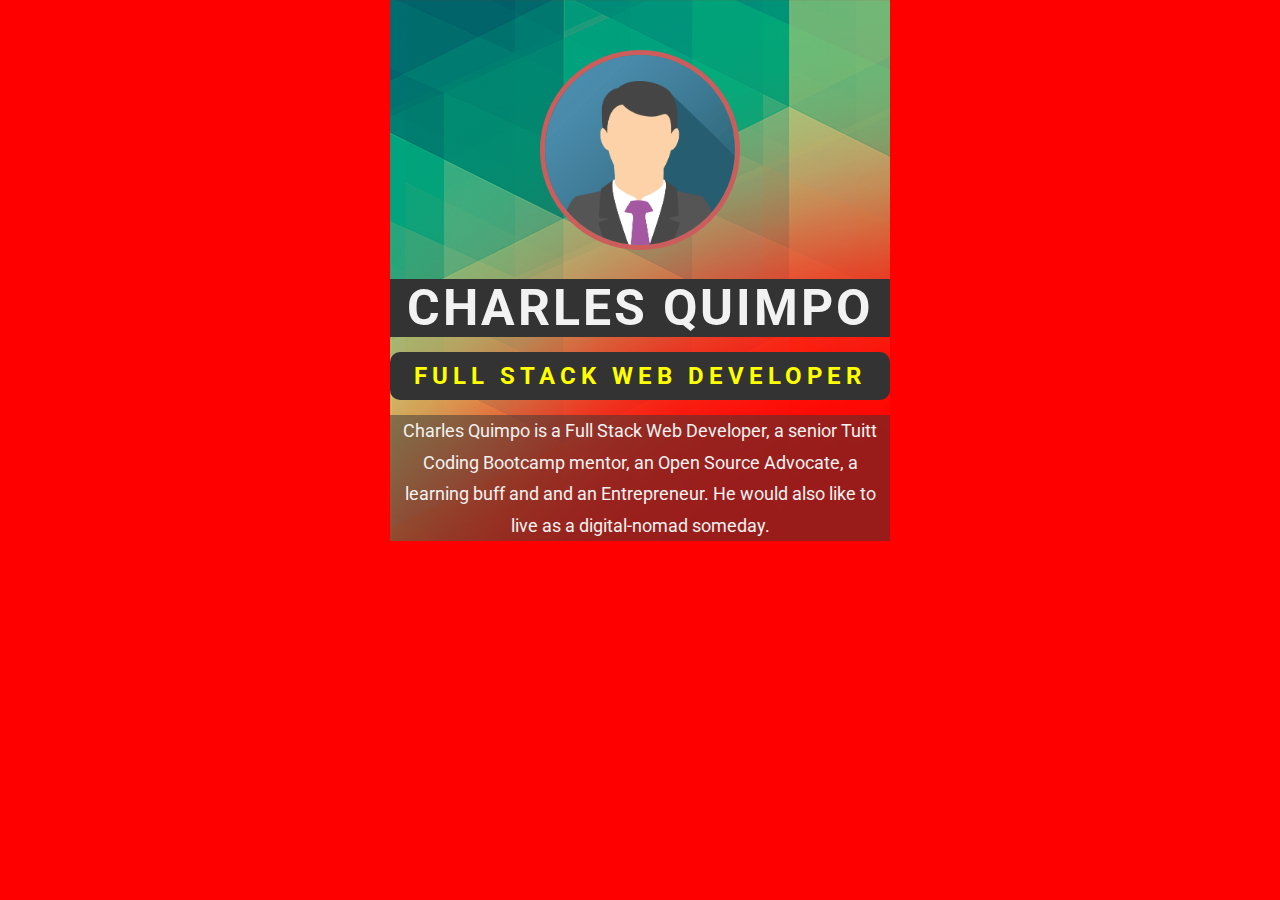
<file: portfolio/index.html>
<!DOCTYPE html>
<html lang="en">
<head>
	<meta charset="UTF-8">
	<title> Charles Quimpo | Web Developer </title>
	
	<!-- external css -->
	<link rel="stylesheet" href="assets/css/style.css">

	<!-- google fonts -->
	<link href="https://fonts.googleapis.com/css?family=Roboto&display=swap" rel="stylesheet">


</head>
<body>

	<div class="container">
		
		<img id="me" src="assets/images/me.png">

		<h1>charles quimpo</h1>
		<h2>full stack web developer</h2>

		<p class="bio">
			Charles Quimpo is a Full Stack Web Developer, a senior Tuitt Coding Bootcamp mentor, an Open Source Advocate, a learning buff and and an Entrepreneur. He would also like to live as a digital-nomad someday.
		</p>

	</div> <!-- end container -->

	

</body>
</html>
</file>
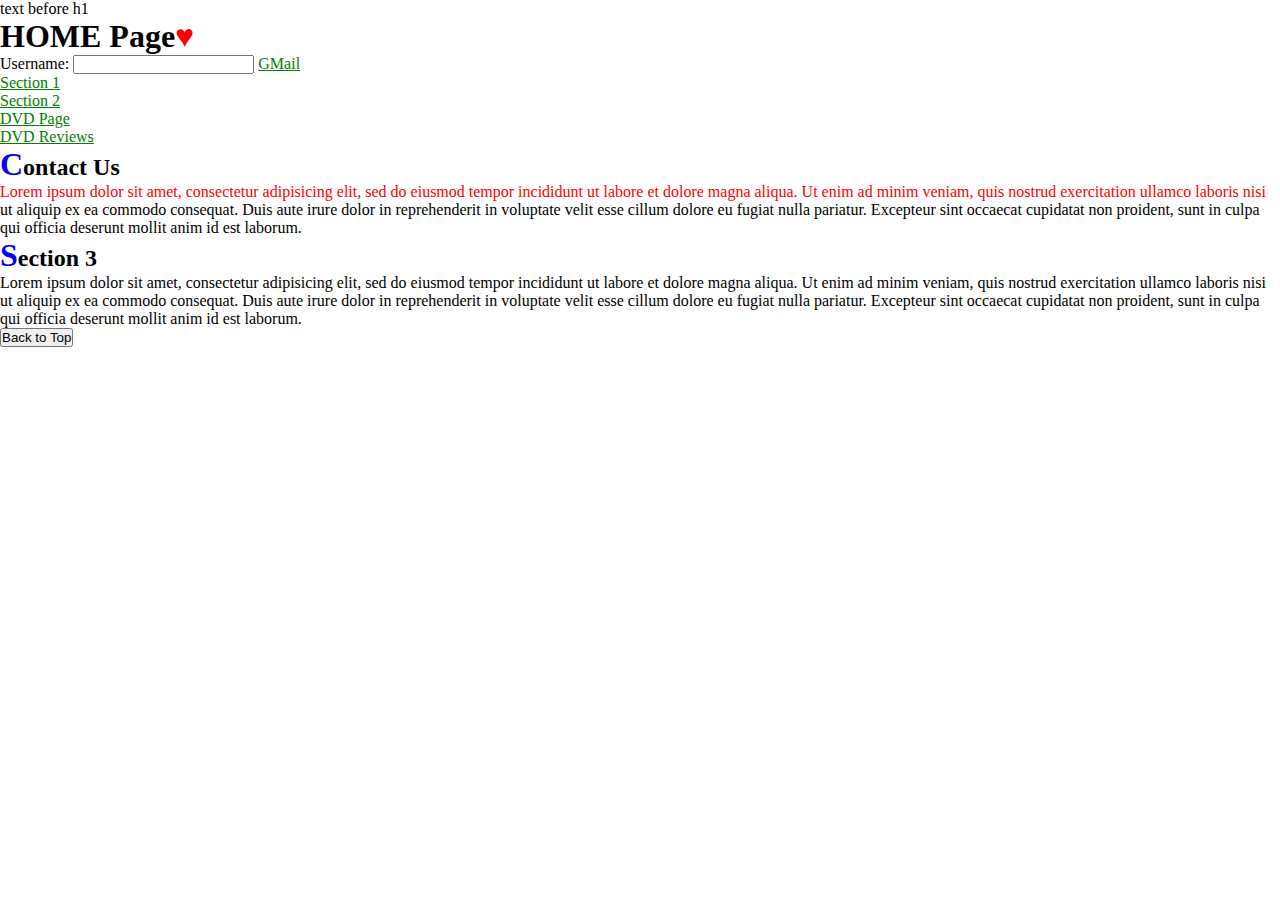
<file: wd003/a2/index.html>
<!DOCTYPE html>
<html>
<head>
	<title>HTML Activity 2</title>
	<meta charset="utf-8">

	<link rel="stylesheet" type="text/css" href="assets/css/pseudo.css">
</head>
<body>
	text before h1
	<h1 id="top">HOME Page</h1>

	Username: <input type="text">

	<!-- absolute link / url -->
	<a href="https://mail.google.com">GMail</a>
	
	<ul>
		<a href="#section1"><li>Section 1</li></a>
		<a href="#section2"><li>Section 2</li></a>
	</ul>

	<ul>
		<li>
			<!-- Relative link / url -->
			<a href="movies/dvd/index.html">DVD Page</a>
		</li>
		<li>
			<a href="movies/dvd/reviews.html">DVD Reviews</a>
		</li>
	</ul>

	<div id="section1">
		<h2>Contact Us</h2>

		
	</div>

	<div id="section2">
		<!-- <h2>Section 2</h2> -->
		Lorem ipsum dolor sit amet, consectetur adipisicing elit, sed do eiusmod
		tempor incididunt ut labore et dolore magna aliqua. Ut enim ad minim veniam,
		quis nostrud exercitation ullamco laboris nisi ut aliquip ex ea commodo
		consequat. Duis aute irure dolor in reprehenderit in voluptate velit esse
		cillum dolore eu fugiat nulla pariatur. Excepteur sint occaecat cupidatat non
		proident, sunt in culpa qui officia deserunt mollit anim id est laborum.
	</div>
	<div id="section3">
		<h2>Section 3</h2>
		Lorem ipsum dolor sit amet, consectetur adipisicing elit, sed do eiusmod
		tempor incididunt ut labore et dolore magna aliqua. Ut enim ad minim veniam,
		quis nostrud exercitation ullamco laboris nisi ut aliquip ex ea commodo
		consequat. Duis aute irure dolor in reprehenderit in voluptate velit esse
		cillum dolore eu fugiat nulla pariatur. Excepteur sint occaecat cupidatat non
		proident, sunt in culpa qui officia deserunt mollit anim id est laborum.
	</div>

	<a href="#top">
		<button>Back to Top</button>
	</a>
</body>
</html>
</file>
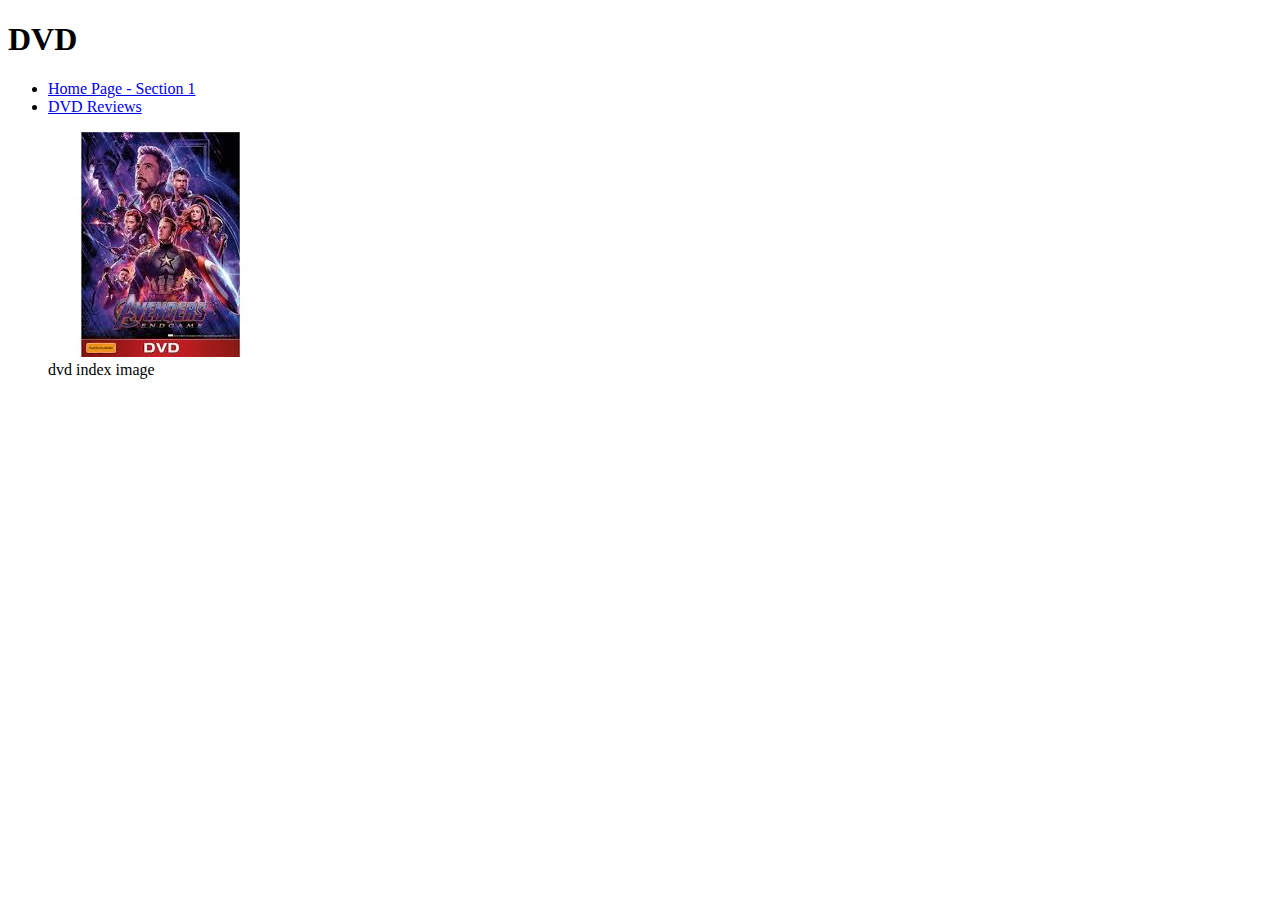
<file: wd003/a2/movies/dvd/index.html>
<!DOCTYPE html>
<html>
<head>
	<title>DVD Home page</title>
</head>
<body>
	<h1 id="top">DVD</h1>

	<header>
		<nav>
			<ul>
				<li>
					<a href="../../index.html#section1">Home Page - Section 1</a>
				</li>
				<li>
					<a href="reviews.html">DVD Reviews</a>	
				</li>
			</ul>
		</nav>
	</header>

	<figure>
		<img src="../../images/dvd.jpg">
		<figcaption>dvd index image</figcaption>
	</figure>
	


</body>
</html>
</file>
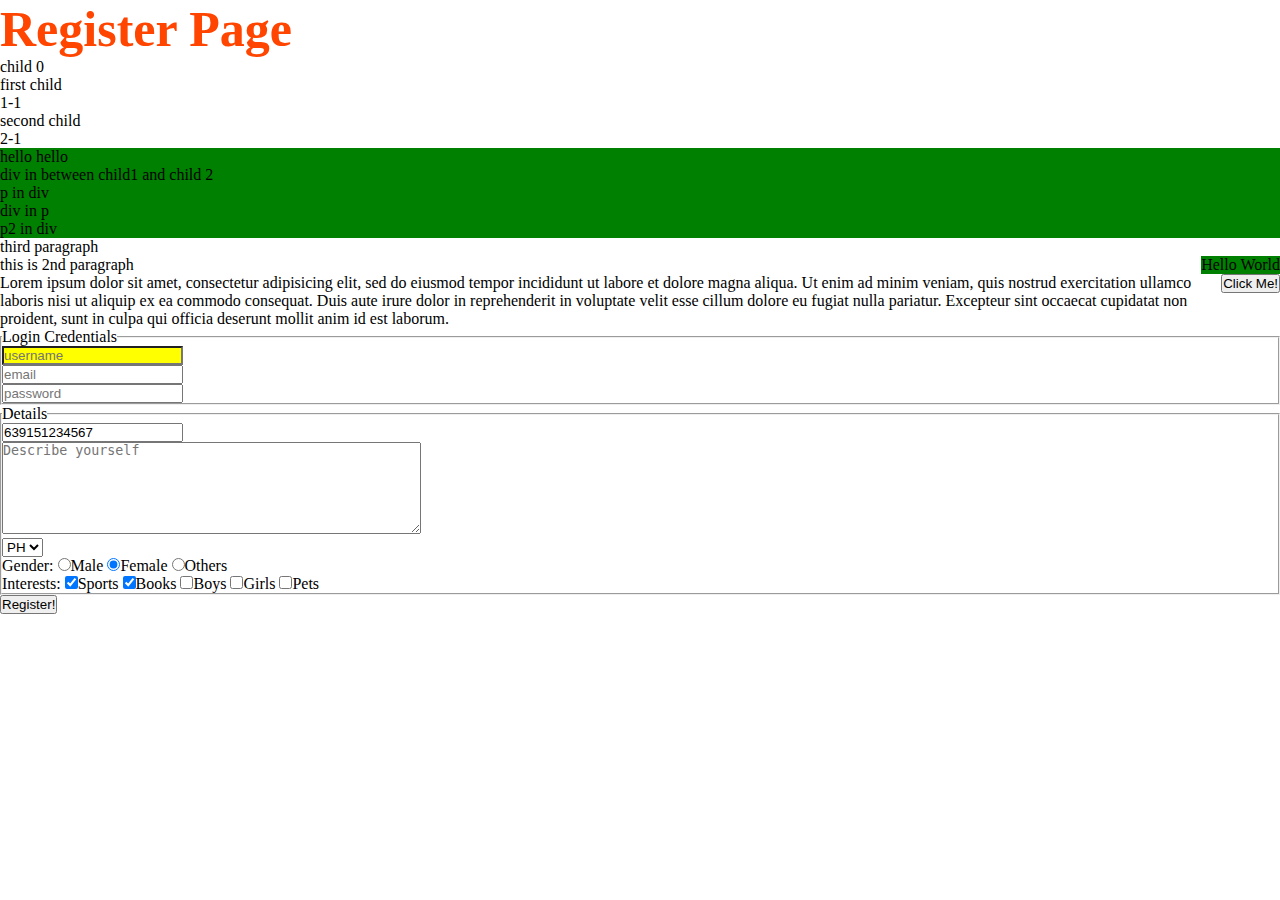
<file: wd003/a2/register.html>
<!DOCTYPE html>
<html>
<head>
	<title>Register Page</title>

	<link rel="stylesheet" type="text/css" href="assets/css/style.css">
</head>
<body>
	<h1>Register Page</h1>

	<div id="parent">
		<p>child 0</p>
		<p id="child1">
			first child <br>
			<span id="grandchild1-1">1-1</span>
		</p>
		<p>
			second child <br>
			<span id="grandchild2-1">2-1</span>
		</p>
		<div>
			<p>hello hello </p>
		</div>
		<div>div in between child1 and child 2
			<p>p in div</p>
			<div> div in p</div>
			<p>p2 in div</p>
		</div>
		<p>
			third paragraph
		</p>
	</div>

	<p id="p1" class="right">Hello World</p>
	<p id="p2">this is 2nd paragraph</p>

	<button class="right">Click Me!</button>

	<div>
		Lorem ipsum dolor sit amet, consectetur adipisicing elit, sed do eiusmod
		tempor incididunt ut labore et dolore magna aliqua. Ut enim ad minim veniam,
		quis nostrud exercitation ullamco laboris nisi ut aliquip ex ea commodo
		consequat. Duis aute irure dolor in reprehenderit in voluptate velit esse
		cillum dolore eu fugiat nulla pariatur. Excepteur sint occaecat cupidatat non
		proident, sunt in culpa qui officia deserunt mollit anim id est laborum.
	</div>

	<form action="/backend">
		<fieldset>
			<legend>Login Credentials</legend>
			<input required type="text" placeholder="username">
			<br>
			<input required type="email" placeholder="email">
			<br>
			<input required type="password" placeholder="password">
			<br>
		</fieldset>
		
		<fieldset>
			<legend>Details</legend>
			<input readonly type="number" placeholder="contact #" value="639151234567">
			<br>
			<textarea rows="6" cols="50" placeholder="Describe yourself"></textarea>
			<br>

			<select>
				<option>PH</option>
				<option>US</option>
				<option>AU</option>
			</select>
			<br>
			
			Gender:
			<input type="radio" name="gender">Male
			<input type="radio" name="gender" checked>Female
			<input type="radio" name="gender">Others
			<br>
			
			Interests:
			<input checked type="checkbox" name="interests">Sports
			<input checked type="checkbox" name="interests">Books
			<input type="checkbox" name="interests">Boys
			<input type="checkbox" name="interests">Girls
			<input type="checkbox" name="interests">Pets
			<br>
		</fieldset>
		<input type="submit" value="Register!">
	</form>

</body>
</html>
</file>
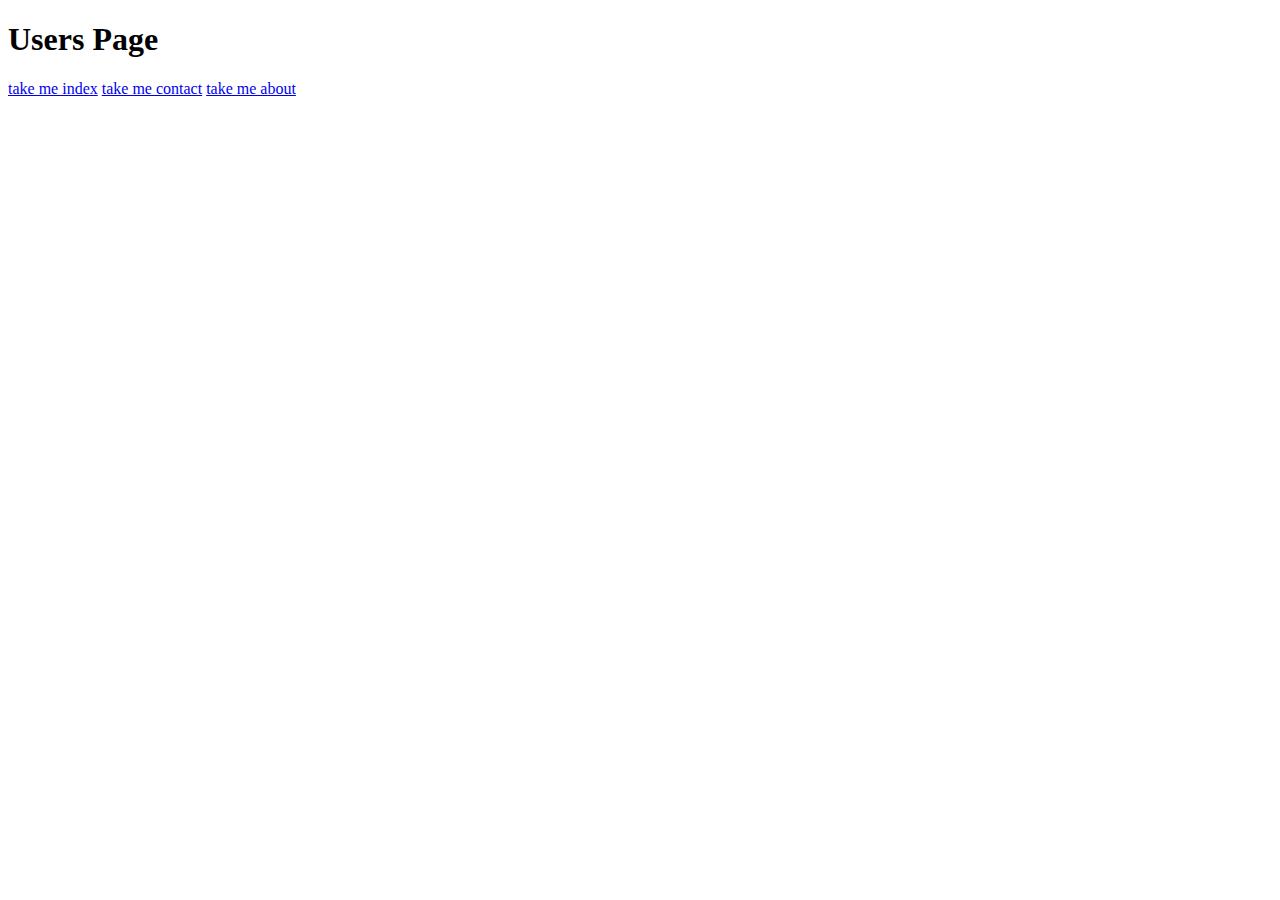
<file: wd003/s1/home/users.html>
<!DOCTYPE html>
<html lang="en">
<head>
	<meta charset="UTF-8">
	<title>Document</title>
</head>
<body>
	<h1>Users Page</h1>
	<a href="../index.html">take me index</a>
	<a href="../contact.html">take me contact</a>
	<a href="../about.html">take me about</a>
	
</body>
</html>
</file>
<file: wd003/a2/assets/css/pseudo.css>
* {
	margin: 0;
	padding: 0;
}

/*pseudo classes - targets `state` of element*/
/*syntax: element colon state*/

/*focus is when you enter the text field/area*/
input:focus {
	background-color: pink;
}

a:visited {
	color: black;
}

/*link is state when not yet visited*/
a:link {
	color: green;
}

h1:hover, a:hover {
	color: blue;
}

/*active - when clicking (present tense)*/
h1:active, a:active {
	color: yellow;
}

/*LoVe, HAte*/

/*pseudo elements (::)*/
#section2::first-line {
	color: red;
}

h2::first-letter {
	font-size: xx-large;
	color: blue;
}

h1::after {
	content: "♥";
	color: red;
}

h2::selection {
	color: yellow;
	background-color: black;
}
</file>
<file: wd003/a2/assets/css/style.css>
/*syntax: selector { declaration block }*/
/*declaration block: property : value ; */

/*UNIVERSAL selector*/
* {
	margin: 0;
	padding: 0;
}

/*TYPE selector*/
h1 {
	color: orangered;
	font-size: 50px;
}

/*p {
	background-color: pink;
}*/

/*ID Selector*/
#p1 {
	background-color: green;
}

/*CLASS selector*/
.right {
	float: right;
}

/*ATTRIBUTE selector*/
[type="text"] {
	color: blue;
	background-color: yellow;
}

/*adjacent sibling selector ( + )*/
/*p + div + p {
}*/

/*general sibling selector ( ~ )*/
/*#child1 ~ div > p {
}*/

/*child selector ( > )*/

/*descendant selector (white space)*/
#parent div {
	background-color: green;
}
</file>
<file: portfolio/assets/css/style.css>
/*CSS reset*/
* {
	margin : 0;
	padding: 0;
	box-sizing: border-box;
}

/*targets the html element body*/
body {
	background-color: red;
	/*background-image: url(../images/bg.jpg);*/
	background-position: center;
	background-size: cover;
	background-repeat: no-repeat;
	color : #f2f2f2; /* off-white */
	font-family: 'Roboto', sans-serif;
}
/*end of body styling*/

/*targets the html element h1*/
h1 {
	font-size: 50px;
	background-color: #333; /*off black*/
	text-transform: uppercase;
	margin-bottom: 15px;
	letter-spacing: 3px;
}
/*end of h1 styling*/

/*start of h2 element styling*/
h2 {
	color : yellow;
	text-transform: uppercase;
	letter-spacing: 5px;
	margin-bottom: 15px;
	background-color: #333;
	padding: 10px;
	border-radius: 10px;
}
/*end of h2*/

/*targets the html class attribute bio*/
.bio {
	font-size: 18px;
	line-height: 1.75;
/*	background-color: #333;
	opacity: 0.5;*/
	background-color: rgba(51,51,51, 0.5);
}
/*end of bio*/

/*targets the html id attribute me*/
#me {
	height: 200px;
	width: 200px;
	border-radius: 50%;
	border-width: 5px;
	border-color: indianred;
	border-style: solid;
	margin-top: 50px;
	margin-bottom: 25px;
}
/*end of me*/

/*targets class container*/
.container {
	background-image: url(../images/bg2.png);
	width: 500px;
	margin: 0 auto;
	text-align: center;
}
/*end container*/
</file>
